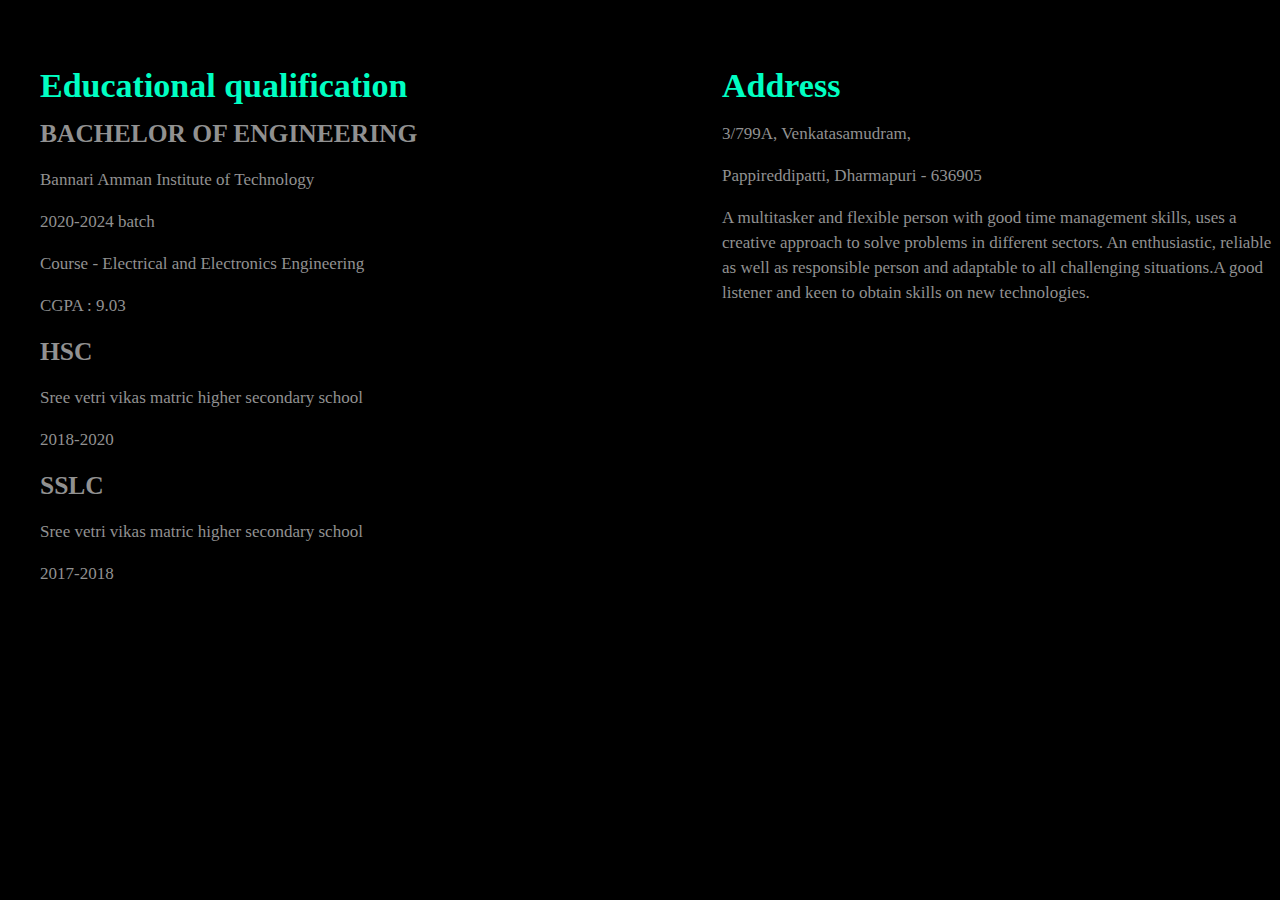
<file: about.html>
<!DOCTYPE html>
<html lang="en">
<head>
    <meta charset="UTF-8">
    <meta http-equiv="X-UA-Compatible" content="IE=edge">
    <meta name="viewport" content="width=device-width, initial-scale=1.0">
    <title>About</title>
    <style>
        .heading{color: #00ffc3;}
    .mytxt{
        background-color: black;
        /* width: 100%; */
        
        margin: 50px 0 30px 40px;
        font-size: 17px;
        line-height: 25px;
        color: #919191;
    }
    .lft{
        width: 50%;
        float: left;
    }
    .ryt{
        
        /* left: 50%; */
        width: 45%;
        float: right;
    }
    </style>
</head>
<body class="mytxt">
    <div class="lft">
    <h1 class="heading" >Educational qualification</h1>
    <h2>BACHELOR OF ENGINEERING</h2>
    <p>Bannari Amman Institute of Technology</p>
    <p>2020-2024 batch</p>
    <p>Course - Electrical and Electronics Engineering</p>
    <p>CGPA : 9.03</p>
    <h2>HSC</h2>
    <p>Sree vetri vikas matric higher secondary school</p>
    <p>2018-2020</p>
    <!-- <p>Percent : 87%</p> -->
    <h2>SSLC</h2>
    <p>Sree vetri vikas matric higher secondary school</p>
    <p>2017-2018</p>
    <!-- <p>Percent : 96.4%</p> --></div>
    <div class="ryt">
        <h1 class="heading">Address</h1>
        <p>3/799A, Venkatasamudram,</p>
        <p>Pappireddipatti, Dharmapuri - 636905</p>
        <p>A multitasker and flexible person with good time management skills, uses a creative approach to solve problems in different sectors. An enthusiastic, reliable as well as responsible person and adaptable to all challenging situations.A good listener and keen to obtain skills on new technologies.</p>
    </div>
</body>
</html>
</file>
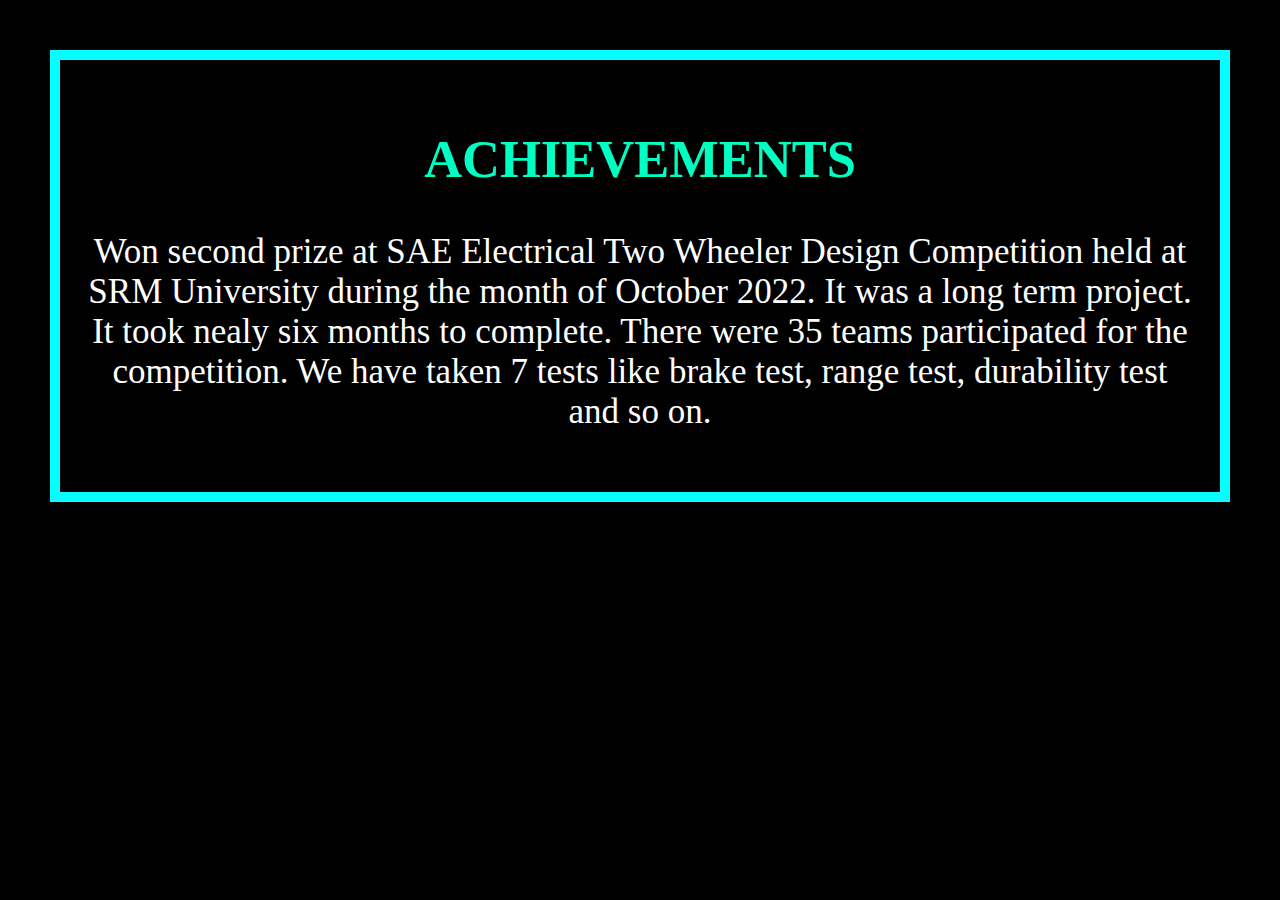
<file: achievements.html>
<!DOCTYPE html>
<html lang="en">
<head>
    <meta charset="UTF-8">
    <meta http-equiv="X-UA-Compatible" content="IE=edge">
    <meta name="viewport" content="width=device-width, initial-scale=1.0">
    <title>Achievements</title>
    <style>
            #txt{
                font-size: 35px;
                background-color: black;
                border: 10px solid rgb(3, 255, 255);
                margin: 50px;
                padding: 25px;
                text-align: center;
            }
            .ach{
                color:#00ffc3;
             }
            .cont{
                color: white;
            }
    </style>
</head>
<body id="txt">
    <h2 class="ach">ACHIEVEMENTS</h2>
    <p class="cont">Won second prize at SAE Electrical Two Wheeler Design Competition held at SRM University during the month of October 2022. 
        It was a long term project. It took nealy six months to complete. There were 35 teams participated for the competition. 
        We have taken 7 tests like brake test, range test, durability test and so on.</p>
</body>
</html>
</file>
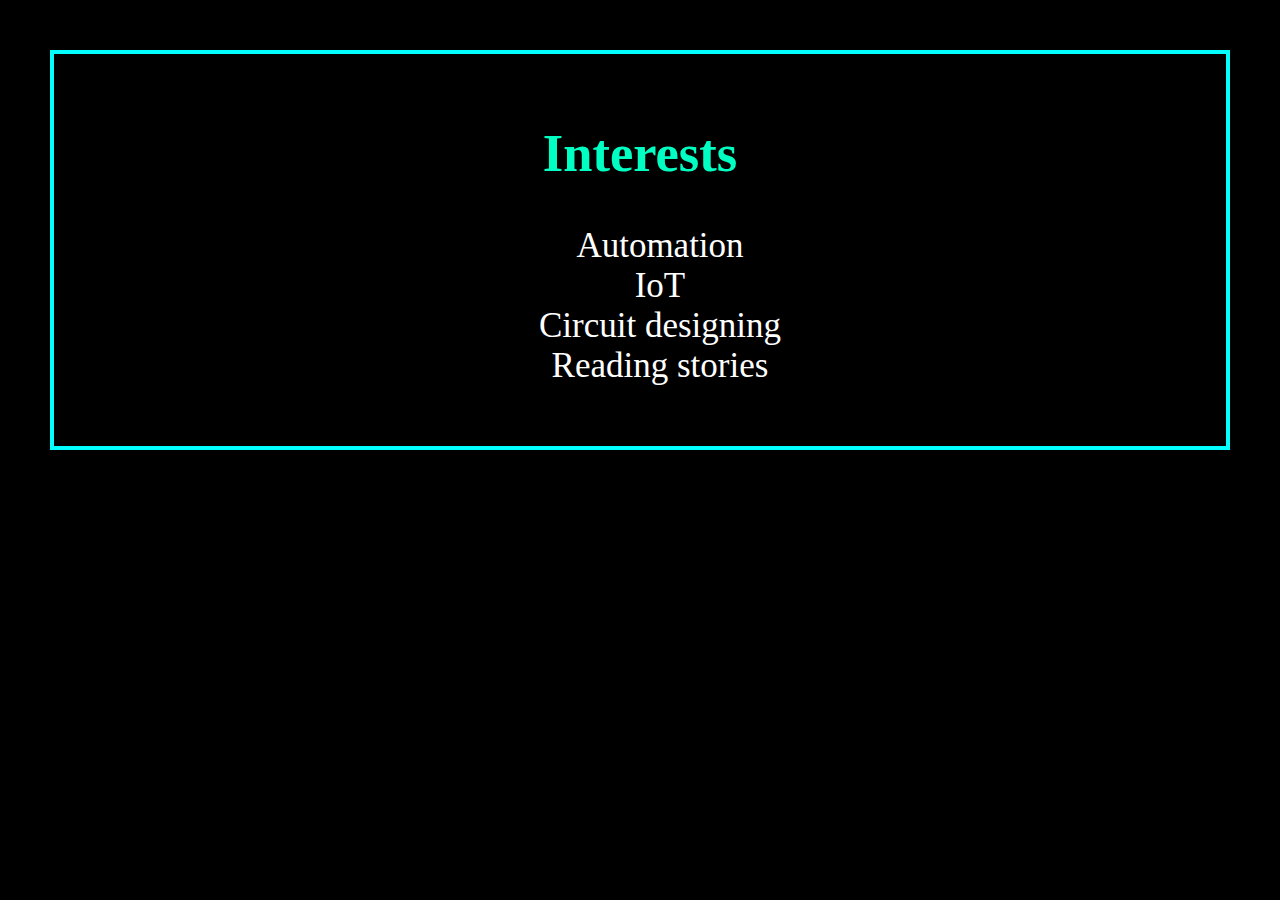
<file: areas_of_interest.html>
<!DOCTYPE html>
<html lang="en">
<head>
    <meta charset="UTF-8">
    <meta http-equiv="X-UA-Compatible" content="IE=edge">
    <meta name="viewport" content="width=device-width, initial-scale=1.0">
    <title>Interests</title>
    <style>
        #haa{
            font-size: 35px;
                background-color: black;
                border: 4px solid rgb(3, 255, 255);
                margin: 50px;
                padding: 25px;
                text-align: center;
        }
        .thh{
            color: #00ffc3;
        }
        .dip{
            color: white;
            list-style-type: none;
        }

    </style>
</head>
<body id="haa">
    <h2 class="thh">Interests</h2>
    <p class="dip">
        <ul class="dip" >
            <li>Automation</li>
            <li>IoT</li>
            <li>Circuit designing</li>
            <li>Reading stories</li>
        </ul>
    </p>
</body>
</html>
</file>
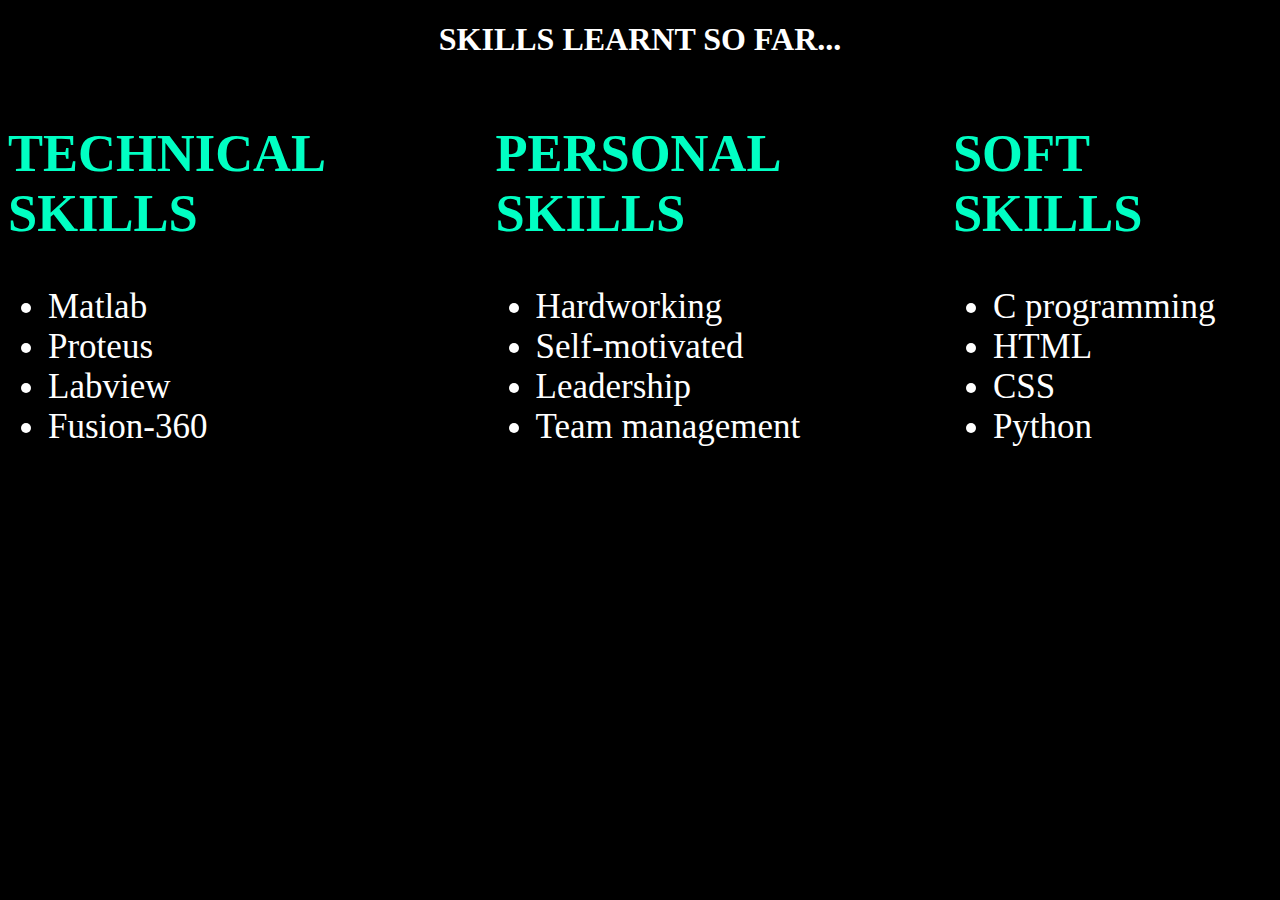
<file: my_skills.html>
<!DOCTYPE html>
<html lang="en">
<head>
    <meta charset="UTF-8">
    <meta http-equiv="X-UA-Compatible" content="IE=edge">
    <meta name="viewport" content="width=device-width, initial-scale=1.0">
    <title>Skills</title>
    <style>
        #back{
            background-color: black;
            color: white;
        }
        .fig{
            color: #00ffc3;
        }
        .container{
            font-size: 35px;
            display:flex;
            justify-content: space-around;
        }
        
    </style>
</head>
<body id="back">
    <h1> </h1>
    <center><h1>SKILLS LEARNT SO FAR...</h1></center>
    <div class="container">
    <div><h2 class="fig">TECHNICAL SKILLS</h2>
    <P>
        <ul>
            <li>Matlab</li>
            <li>Proteus</li>
            <li>Labview</li>
            <li>Fusion-360</li>
        </ul>
    </P></div>
    <div><h2 class="fig">PERSONAL SKILLS</h2>
    <P>
        <ul>
            <li>Hardworking</li>
            <li>Self-motivated</li>
            <li>Leadership</li>
            <li>Team management</li>
        </ul>
    </P></div>
    <div><h2 class="fig">SOFT SKILLS</h2>
    <P>
        <ul>
            <li>C programming</li>
            <li>HTML</li>
            <li>CSS</li>
            <li>Python</li>
        </ul>
    </P></div></div>
</body>
</html>
</file>
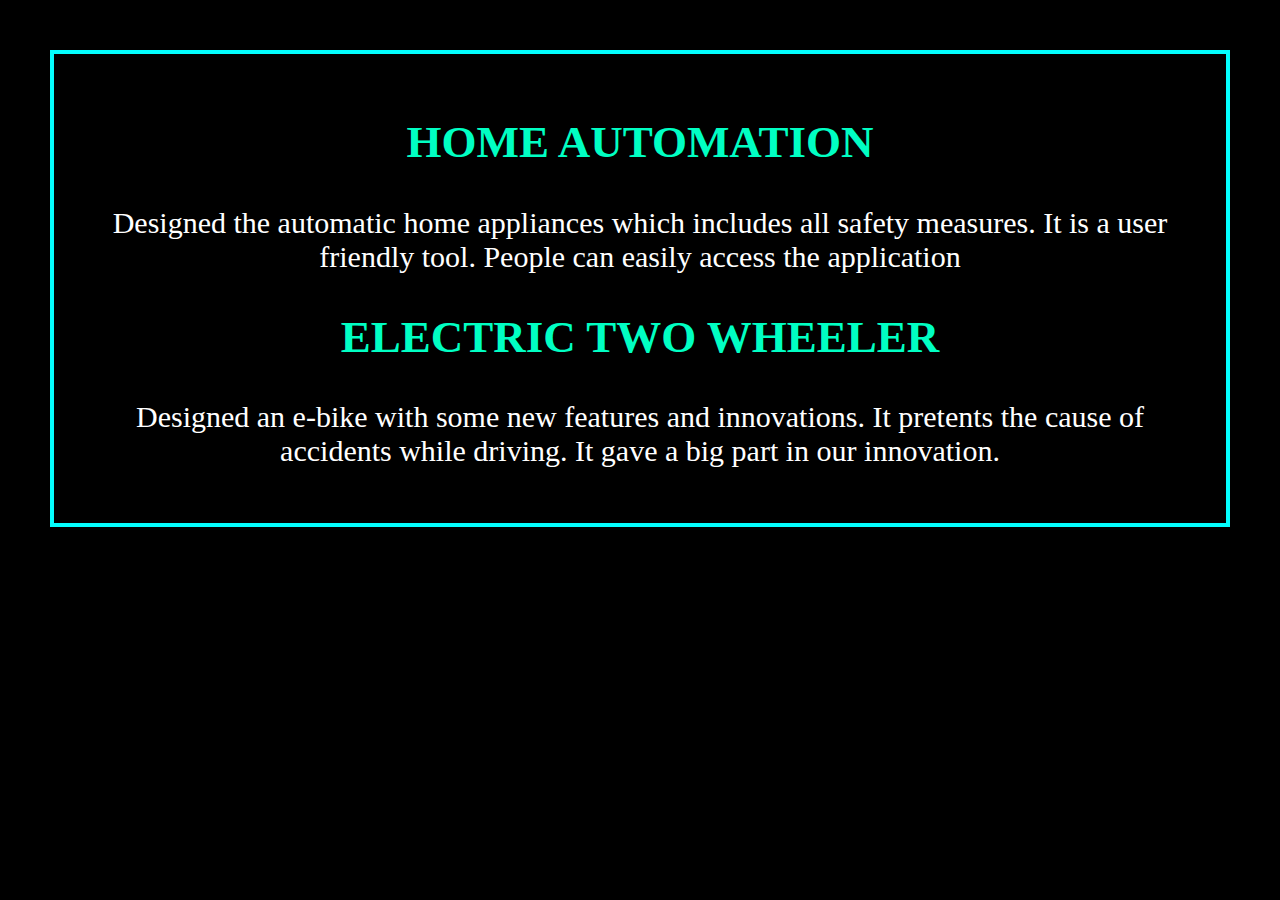
<file: project.html>
<!DOCTYPE html>
<html lang="en">
<head>
    <meta charset="UTF-8">
    <meta http-equiv="X-UA-Compatible" content="IE=edge">
    <meta name="viewport" content="width=device-width, initial-scale=1.0">
    <title>Project</title>
    <style>
        #swe{
                font-size: 30px;
                background-color: black;
                border: 4px solid rgb(3, 255, 255);
                margin: 50px;
                padding: 25px;
                text-align: center;
        }
        .sinn{
            color: #00ffc3;
        }
        .mrg{
            color: white;
            list-style-type: none;
        }
    </style>
</head>
<body id="swe">
    <h2 class="sinn">HOME AUTOMATION</h2>
    <p class="mrg">Designed the automatic home appliances which includes all safety measures. It is a user friendly tool. 
        People can easily access the application
    </p>
    <h2 class="sinn">ELECTRIC TWO WHEELER</h2>
    <p class="mrg">Designed an e-bike with some new features and innovations. It pretents the cause of accidents while driving. 
        It gave a big part in our innovation.</p>
</body>
</html>
</file>
